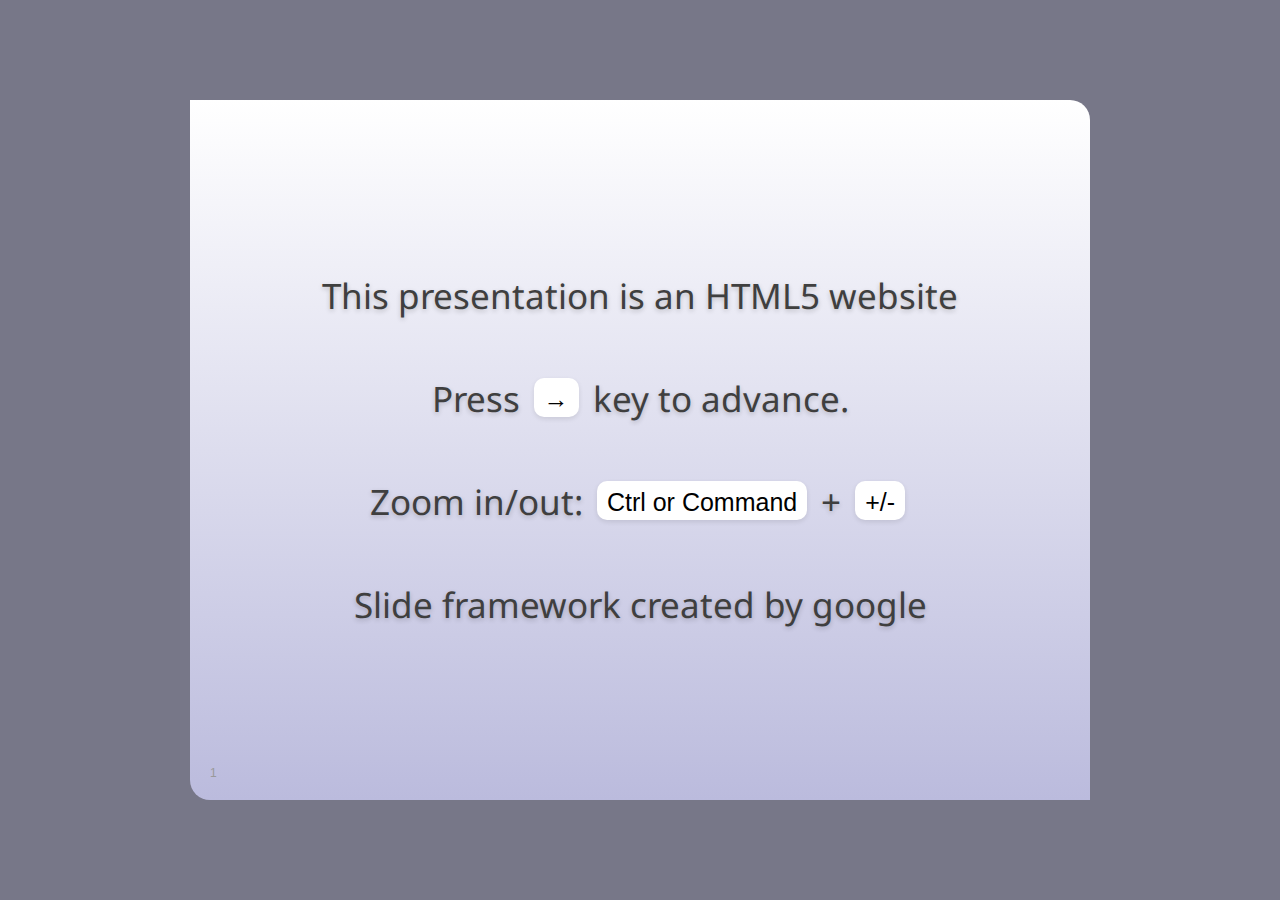
<file: main.html>
<!DOCTYPE html>
<!--
  Copyright 2010 Google Inc.
 
  Licensed under the Apache License, Version 2.0 (the "License");
  you may not use this file except in compliance with the License.
  You may obtain a copy of the License at
 
     http://www.apache.org/licenses/LICENSE-2.0
 
  Unless required by applicable law or agreed to in writing, software
  distributed under the License is distributed on an "AS IS" BASIS,
  WITHOUT WARRANTIES OR CONDITIONS OF ANY KIND, either express or implied.
  See the License for the specific language governing permissions and
  limitations under the License.
 
  Original slides: Marcin Wichary (mwichary@google.com)
  Modifications: Ernest Delgado (ernestd@google.com)
                 Alex Russell (slightlyoff@chromium.org)
                 Brad Neuberg
-->
<html manifest="cache.manifest">
  <head>
  <meta charset="utf-8" />
  <meta http-equiv="X-UA-Compatible" content="IE=Edge;chrome=1" />
  <title>HTML5 Presentation</title>
  <link href="http://fonts.googleapis.com/css?family=Droid+Sans|Droid+Sans+Mono" rel="stylesheet" type="text/css" />
    <style>
      body {
        font: 16px "Lucida Grande", "Trebuchet MS", Verdana, sans-serif;
        padding: 0;
        margin: 0;
        width: 100%;
        height: 100%;
        position: absolute;
        left: 0px; top: 0px;
      }
 
      .presentation {
        position: absolute;
        height: 100%;
        width: 100%;
        left: 0px;
        top: 0px;
        display: block;
        overflow: hidden;
        background: #778;
      }
      
      .shadow  { text-shadow: rgba(0, 0, 0, 0.5) 0 4px 4px; }
      .stroke  {
                -webkit-text-fill-color: black;
                -webkit-text-stroke-color: red;
                -webkit-text-stroke-width: 1px;
               }
      
      .slide p.giddyup { font-family:'GiddyUp Std'; font-size:2.0em;}
       @font-face {
                 font-family: 'GiddyUp Std';
                 src: url(src/GiddyupStd.otf);
       }
       
       .rounded
       {     
             border-radius:50px;
             border-top-left-radius:150px;
             border-bottom-left-radius:0px;
             -webkit-transition-property: all;
             -webkit-transition-duration: 1.5s;
             height:55px;
       }
       
       .rounded:hover
       {
             border-top-left-radius:50px;
             border-bottom-left-radius:50px;
             border-top-right-radius:150px;
             border-bottom-right-radius:0px;
       }
 
        .sunlight { width:300px; border:solid 1px #000; padding:30px 30px 30px 50px;
             background: -webkit-gradient(radial, 300 50, 0, 300 50, 100, from(yellow), to(#fff));
        }
        .sunlight li {padding:0px;margin:0px;line-height:18px;}
 
        .sunlight.moonlight
         {
            -webkit-transition-property:all ;
             -webkit-transition-duration:1.5s;
         }
 
         .sunlight.moonlight:hover
         {
             background: -webkit-gradient(radial, 300 20, 0, 300 20, 20, from(#fff), to(#000));
             color:#fff;
         }    
         
         canvas#bouncyball {border:solid 1px black;}   
       
        .windows-phone-7 {
          background: url(src/HTC-HD3.jpg) center center no-repeat;
          background-size: 100%;
          width:140px;
          height:165px;
          -webkit-transition-property: width, height;
          -webkit-transition-duration: 1s;
        }
 
       .windows-phone-7:hover {
          width:280px;
          height:330px;
        }
       
      .slides {
        width: 100%;
        height: 100%;
        left: 0;
        top: 0;
        position: absolute;
        display: block;
        -webkit-transition: -webkit-transform 1s ease-in-out;
        -moz-transition: -moz-transform 1s ease-in-out;
        -o-transition: -o-transform 1s ease-in-out;
        transition: transform 1s ease-in-out;
      }
 
      .slide {
        display: none;
        position: absolute;
        overflow: hidden;
        width: 900px;
        height: 700px;
        left: 50%;
        top: 50%;
        margin-top: -350px;
        background-color: #eee;
        background: -webkit-gradient(linear, left bottom, left top, from(#bbd), to(#fff));
        background: -moz-linear-gradient(bottom, #bbd, #fff);
        background: linear-gradient(bottom, #bbd, #fff);
        -webkit-transition: margin 0.25s ease-in-out;
        -moz-transition: margin 0.25s ease-in-out;
        -o-transition: margin 0.25s ease-in-out;
        transition: margin 0.25s ease-in-out;
      }
 
      .slide:nth-child(even) {
        -moz-border-radius: 20px 0;
        -khtml-border-radius: 20px 0;
        border-radius: 20px 0; /* includes Opera 10.5+ */
        -webkit-border-top-left-radius: 20px;
        -webkit-border-bottom-right-radius: 20px;
      }
 
      .slide:nth-child(odd) {
        -moz-border-radius: 0 20px;
        -khtml-border-radius: 0 20px;
        border-radius: 0 20px;
        -webkit-border-top-right-radius: 20px;
        -webkit-border-bottom-left-radius: 20px;
      }
 
      .slide p, .slide textarea {
        font-size: 20px;
      }
 
      .slide .counter {
        color: #999999;
        position: absolute;
        left: 20px;
        bottom: 20px;
        display: block;
        font-size: 12px;
      }
 
      .slide.title > .counter,
      .slide.segue > .counter,
      .slide.mainTitle > .counter {
        display: none;
      }
 
      .force-render {
        display: block;
        visibility: hidden;
      }
      
      .slide.far-past {
        display: block;
        margin-left: -2800px;
      }
      
      .slide.past {
        visibility: visible;
        display: block;
        margin-left: -1600px;
      }
      
      .slide.current {
        visibility: visible;
        display: block;
        margin-left: -450px;
      }
      
      .slide.future {
        visibility: visible;
        display: block;
        margin-left: 700px;
      }
      
      .slide.far-future {
        display: block;
        margin-left: 1900px;
      }
 
      body.three-d div.presentation {
        /*background: -webkit-gradient(radial, 50% 50%, 10, 50% 50%, 1000, from(#333), to(#000));        */
      }
      
      body.three-d div.slides {
        -webkit-transform: translateX(50px) scale(0.8) rotateY(10deg);
        -moz-transform: translateX(50px) scale(0.8) rotateY(10deg);
        -o-transform: translateX(50px) scale(0.8) rotateY(10deg);
        transform: translateX(50px) scale(0.8) rotateY(10deg);
      }
      
      /* Content */
      /*
        Font sizes:
        header h1 - 50px
        h2, p - 20px
        default, pre, input - 16px
      */
      
      @font-face { font-family: 'Junction'; src: url(src/Junction02.otf); }
      @font-face { font-family: 'LeagueGothic'; src: url(src/LeagueGothic.otf); }
      
      header {
        font-family: 'Droid Sans';
        font-weight: normal;
        letter-spacing: -.05em;
        color: black;
        text-shadow: rgba(0, 0, 0, 0.2) 0 2px 5px;
        position: absolute;
        left: 30px;
        top: 25px;
        margin: 0;
        padding: 0;
        font-size: 50px;
      }
      
      h1 {
        font-size: 100%;
        display: inline;
      	font-weight: normal;
      	padding: 0;
      	margin: 0;
		font-family: 'LeagueGothic';
      }
      
      h2 {
        font-family: 'Droid Sans';
        color: black;
        font-size: 20px;
        padding: 0;
        margin: 15px 0 5px 0;
      }
            
      h2:first-child {
        margin-top: 0;
      }
 
      section, footer {
        font-family: 'Droid Sans';
        color: #3f3f3f;
        text-shadow: rgba(0, 0, 0, 0.2) 0 2px 5px;
        margin: 100px 30px 0;
        display: block;
        overflow: hidden;
      }
      
      footer {
        font-size: 12px;
        margin: 20px 0 0 30px;
      }
 
      a {
        color: inherit;
        display: inline-block;
        text-decoration: none;
        line-height: 110%;
        border-bottom: 2px solid #3f3f3f;
      }
 
      .gmap a {
        line-height: 100%;
        border-bottom: none;
      }
 
      li {
        list-style: none;
        padding: 10px 0;
      }
 
      button {
        font-size: 20px;
      }
      
      pre button {
        margin: 2px;
      }
      
      .summary {
        font-size: 30px;
      }
 
      .bullets {
        font-size: 40px;
      }
      
      section.left {
        float: left;
        width: 390px;
      }
      
      section.small {
        font-size: 24px;
      }
      
      section.small ul {
        margin: 0 0 0 15px;
        padding: 0;
      }
      
      section.small li {
        padding-bottom: 0;
      }
            
      section.middle {
        line-height: 68px;
        text-align: center;
        display: table-cell;
        vertical-align: middle;
        height: 700px;
        width: 900px;
      }
      
      pre {
        text-align: left;
        font-family: 'Droid Sans Mono', Courier;        
        padding: 10px 20px;
        background: rgba(255, 0, 0, 0.05);
        -webkit-border-radius: 8px;
        -khtml-border-radius: 8px;
        -moz-border-radius: 8px;
        border-radius: 8px;
        border: 1px solid rgba(255, 0, 0, 0.2);
      }
      
      pre select {
        font-family: Monaco, Courier;
        border: 1px solid #c61800;
      }
        
      input {
        font-size: 16px;
        margin-right: 10px;
        font-family: Helvetica;
        padding: 3px;
      }
      input[type="range"] {
        width: 100%;
      }
      
      button {
        margin: 20px 10px 0 0;
        font-family: Verdana;
      }
      
      button.large {
        font-size: 32px;
      }
        
      pre b {
        font-weight: normal;
        color: #c61800;
        text-shadow: #c61800 0 0 1px;
        /*letter-spacing: -1px;*/
      }
      pre em {
        font-weight: normal;
        font-style: normal;
        color: #18a600;
        text-shadow: #18a600 0 0 1px;
      }
      pre input[type="range"] {
        height: 6px;
        cursor: pointer;
        width: auto;
      }
      
      div.example {
        display: block;
        padding: 10px 20px;
        color: black;
        background: rgba(255, 255, 255, 0.4);
        -webkit-border-radius: 8px;
        -khtml-border-radius: 8px;
        -moz-border-radius: 8px;
        border-radius: 8px;
        margin-bottom: 10px;
        border: 1px solid rgba(0, 0, 0, 0.2);
      }
      
      video {
        -moz-border-radius: 8px;
        -khtml-border-radius: 8px;
        -webkit-border-radius: 8px;
        border-radius: 8px;
        border: 1px solid rgba(0, 0, 0, 0.2);
      }
      
      .css,
      .js,
      .html,
      .key {
        font-family: 'Droid Sans';
        color: black;
        display: inline-block;
        padding: 6px 10px 3px 10px;
        font-size: 25px;
        line-height: 30px;
        text-shadow: none;
        letter-spacing: 0;
        bottom: 10px;
        position: relative;
        -moz-border-radius: 10px;
        -khtml-border-radius: 10px;
        -webkit-border-radius: 10px;
        border-radius: 10px;
        background: white;
        box-shadow: rgba(0, 0, 0, 0.1) 0 2px 5px;
        -webkit-box-shadow: rgba(0, 0, 0, 0.1) 0 2px 5px;
        -moz-box-shadow: rgba(0, 0, 0, 0.1) 0 2px 5px;
        -o-box-shadow: rgba(0, 0, 0, 0.1) 0 2px 5px;
      }
      
      .key { font-family: Arial; }
      
      :not(header) > .css,
      :not(header) > .js,
      :not(header) > .html,
      :not(header) > .key {
        margin: 0 5px;
        bottom: 4px;
      }
      
      .css {
        background: -webkit-gradient(linear, left top, left bottom, from(#ff4), to(#ffa));
        background-color: #ff4;
        background: -moz-linear-gradient(left top, #ff4, #ffa);
      }
      .js {
        background: -webkit-gradient(linear, left top, left bottom, from(#4f4), to(#afa));
        background-color: #4f4;
        background: -moz-linear-gradient(left top, #4f4, #afa);
      }
      .html {
        background: -webkit-gradient(linear, left top, left bottom, from(#e88), to(#fee));
        background-color: #e88;
        background: -moz-linear-gradient(left top, #e88, #fee);
      }
 
      .two-column {
        -webkit-column-count: 2;
        -moz-column-count: 2;
        column-count: 2;
      }
      
      .summary li::before, .bullets li::before {
        content: 'Â· ';
      }
 
      .stroke {
        -webkit-text-stroke-color: red;
        -webkit-text-stroke-width: 1px;
      } /* currently webkit-only */
      
      .center {
        text-align: center;
      }
      
      .formula {
        font-size: 50px;
      }
      
      #presentation-counter {
        color: #ccc;
        font-size: 100px;
        letter-spacing: 1px;
        position: absolute;
        top: 40%;
        left: 0;
        width: 100%;
        text-align: center;
      }
      
      .hsl-value {
        display: inline-block;
        width: 50px;
      }
    </style>
  
  </head>
  <body>
    <div class="presentation">
      <div id="presentation-counter">
      </div>
      <div class="slides">
        <div class="slide">
          <style>
            .landing p {
              font-size: 35px;
            }
            #disclaimer-message {
              font-size: 20px;
            }
          </style>
          
          <section class="middle landing">
            <p>This presentation is an HTML5 website</p>
            <p>Press <span class="key">&rarr;</span> key to advance.</p>
            <p>Zoom in/out: <span class="key">Ctrl or Command</span> + <span class="key">+/-</span></p>
            <p>Slide framework created by google</p>
          </section>
        </div>
        <div class="slide">
          <style>
            .intro h1, .intro h2 {
              color: black;
            }
            .intro h1 {
              letter-spacing: -2px;
              font-size: 96px;
            }
            .intro h2 {
              margin-top: -5px;
              font-size: 40px;
              letter-spacing: -1px;
            }
          </style>
          
          <section class="middle intro">
            <hgroup>
              <h1> HTML5* </h1>
              <h2> Modern markup for the modern web. </h2>
            </hgroup>
            <p>*Including other next generation technologies of the Web Development stack</p>
            <h2>Follow Along:</h2>
            <h2><a href="http://bit.ly/aVWYaw" target="_blank">http://bit.ly/aVWYaw</a></h2>
          </section>
        </div>
        <div class="slide">
			<style>
	            .emphasis h1, .emphasis h2 {
	              color: black;
	            }
	            .emphasis h1 {
	              letter-spacing: -2px;
	              font-size: 96px;
	            }
	            .emphasis h2 {
	              margin-top: -5px;
	              font-size: 40px;
	              letter-spacing: -1px;
	            }
	          </style>
          
          <section class="middle emphasis">
            <h1>What is HTML5?</h1>
            <section class="formula"> HTML5 ~= <span class="html">HTML</span> + <span class="css">CSS</span> + <span class="js">JS APIs</span>
            </section>
            <p>*Not just the markup language, but the whole web stack</p>
          </div>
          <div class="slide">
            <section class="middle emphasis">
              <h1>When will it be ready?</h1>
              <h2>2022</h2>
            </section>
          </div>
		<style>
            .backgroundimage img {
			  position: absolute;
			  top: 0px;
			  left: 0px;
            }
 
			.backgroundimage section {
				z-index: 2;
				position: absolute;
				text-shadow: rgba(255, 255, 255, 0.8) 0 6px 14px;
				top: 400px;
			}
          </style>
          
          <div class="slide backgroundimage">
            <img src="src/sunrise.jpg" class="backgroundimage"></img>
            <section class="middle emphasis">
              <h1>It's still usable today!</h1>
            </section>
          </div>
          <div class="slide">
            <section class="middle emphasis">
              <h1>HTML5 Markup Changes</h1>
            </section>
          </div>
          <div class="slide">
            <header><span class="html">HTML</span>
              <h1>New DOCTYPE</h1>
            </header>
            <section>
              <h2>Compare new:</h2>
		         <pre>&lt;!DOCTYPE html&gt;</pre>
               <br/>
              <h2>To old:</h2>
				<pre>&lt;DOCTYPE html PUBLIC "-//W3C//DTD XHTML 1.0 Strict//EN"
				   "http://www.w3.org/TR/xhtml1/DTD/xhtml1-strict.dtd"&gt;</pre>
              
            </section>
          </div>
		<style>
            pre.half {
			  width: 375px;
			  float: left;
            }
		</style>
          
          <div class="slide">
            <header><span class="html">HTML</span>
              <h1>New semantic tags</h1>
            </header>
            <section>
            <pre class="half">
&lt;body&gt;
  &lt;<b>header</b>&gt;
    &lt;<b>hgroup</b>&gt;
      &lt;h1&gt;Page title&lt;/h1&gt;
      &lt;h2&gt;Page subtitle&lt;/h2&gt;
    &lt;/hgroup&gt;
  &lt;/header&gt;
 
  &lt;<b>nav</b>&gt;
   &lt;ul&gt;
     Navigation...
   &lt;/ul&gt;
  &lt;/nav&gt;
 
  &lt;<b>footer</b>&gt;
   Copyright &copy; 2009.
  &lt;/footer&gt;
&lt;/body&gt;
 
            </pre>
			<pre class="half">
&lt;body&gt;
  &lt;<b>div class="header"</b>&gt;
    &lt;<b>div</b>&gt;
      &lt;h1&gt;Page title&lt;/h1&gt;
      &lt;h2&gt;Page subtitle&lt;/h2&gt;
    &lt;/div&gt;
  &lt;/div&gt;
 
  &lt;<b>div class="navigation"</b>&gt;
   &lt;ul&gt;
     Navigation...
   &lt;/ul&gt;
  &lt;/div class="navigation"&gt;
 
  &lt;<b>div class="footer"</b>&gt;
   Copyright &copy; 2009.
  &lt;/footer&gt;
&lt;/body&gt;
 
			</pre>
              
            </section>
          </div>
          
          <style>
          img.tags1 { height: 230px; }
          img.tags2 { height: 420px; }
          </style>
          
          <div class="slide">
            <section class="middle">
              <img src="src/tags1.png" class="tags1"></img>
              <img src="src/tags2.png" class="tags2"></img>
            </section>
          </div>
          
          <div class="slide">
            <header><span class="html">HTML</span>
              <h1>New semantic tags</h1>
            </header>
            <section>
            <pre class="half">
&lt;<b>section</b>&gt;
   &lt;<b>article</b>&gt;
     &lt;<b>header</b>&gt;
       &lt;h1&gt;Title&lt;/h1&gt;
     &lt;/header&gt;
     &lt;section&gt;
       Content...
     &lt;/section&gt;
   &lt;/article&gt;
 
   &lt;article&gt;
     &lt;header&gt;
       &lt;h1&gt;Title&lt;/h1&gt;
     &lt;/header&gt;
     &lt;section&gt;
       Content...
     &lt;/section&gt;
   &lt;/article&gt;
 
  &lt;<b>aside</b>&gt;
   Top links...
  &lt;/aside&gt;
&lt;/section&gt;
            </pre>
              
			<pre class="half">
&lt;<b>span class="section"</b>&gt;
   &lt;<b>span class="article"</b>&gt;
     &lt;<b>span class="article-header"</b>&gt;
       &lt;h1&gt;Title&lt;/h1&gt;
     &lt;/span&gt;
     &lt;span class="content"&gt;
       Content...
     &lt;/span&gt;
   &lt;/span&gt;
 
   &lt;span class="article"&gt;
     &lt;span class="article-header"&gt;
       &lt;h1&gt;Title&lt;/h1&gt;
     &lt;/span&gt;
     &lt;span class="content"&gt;
       Content...
     &lt;/span&gt;
   &lt;/span&gt;
 
  &lt;<b>span class="aside"</b>&gt;
   Top links...
  &lt;/span&gt;
&lt;/span&gt;
			</pre>
              
            </section>
          </div>
          
          <style>
          img.tags3 { height: 700px; }
          </style>
          
          <div class="slide">
            <section class="middle">
              <img src="src/tags3.png" class="tags3"></img>
            </section>
          </div>

          <div class = "slide">
            <section class="middle emphasis">
              <h1>Rich UI Updates</h1>
            </section>
          </div>
          <div class = "slide">
          <section class = "bulleted">
            <ul>
                <li>Audio / Video Elements </li>
                <li>CSS3 Styles and Selectors</li>
                <li>Canvas Element and Scalable Vector Graphics (SVG)</li>
            </ul>
            </section>
          </div>
          <div class = "slide">
            <header>
                <h1>Audio & Video</h1>
            </header>
            
            <section>

                <pre>&lt;h2&gt;New Divide - Linkin Park&lt;/h2&gt;<br />&lt;<b>audio</b> <b>src</b> = "src/New_Divide.ogg" <b>controls</b>&gt;&lt;/<b>audio</b>&gt;</pre>
                
                <h2>New Divide - Linkin Park</h2>
                <audio src = "src/New_Divide.ogg" controls></audio>
                
                <pre>&lt;h2&gt;O3D - 3D Graphics API Demo Video&lt;/h2&gt;<br />&lt;<b>video</b> <b>src</b> = "http://www.youtube.com/demo/google_main.mp4" <b>controls</b> <b>autobuffer</b>/&gt;</pre>
                <h2>O3D - 3D Graphics API Demo Video</h2>
                <video src="http://www.youtube.com/demo/google_main.mp4"  controls autobuffer />
            </section>
          </div>
          <div class = "slide">
            <header>
                <h1>CSS3</h1>
            </header>

            <section>
                <pre>&lt;style&gt;<br />.shadow { <b>text-shadow: rgba(0, 0, 0, 0.5) 0 4px 4px;</b> } <br />&lt;/style&gt;<br /><br />&lt;p class = "shadow"&gt;Text with shadows&lt;/p&gt;</pre>
                <p class = "shadow">Text with shadows</p>

                <pre>&lt;style&gt;<br />.stroke<br />{<br />    <b>-webkit-text-fill-color: black;</b><br />    <b>-webkit-text-stroke-color: red;</b><br />    <b>-webkit-text-stroke-width: 1px;</b><br />}<br />&lt;/style&gt;<br /><br />&lt;p&gt;Add a &lt;span class = "stroke"&gt;stroke&lt;/span&gt; around your text&lt;/p&gt;</pre>
                <p>Add a <span class = "stroke">stroke</span> around your text</p>
            </section>
          </div>

           <div class = "slide">
            <header>
                <h1>CSS3 - Part 2</h1>
            </header>
            <section>
             
            <pre>&lt;style&gt;<br /><b>@font-face<br />{<br />    font-family: 'GiddyUp Std';<br />    src: url(src/GiddyupStd.otf);<br />}</b><br />.giddyup { font-family: 'GiddyUp Std'; }<br />&lt;/style&gt;<br /><br />&lt;p class = "giddyup"&gt;Embed your favorite fonts&lt;/p&gt;</pre>
            <p class = "giddyup">Embed your favorite fonts</p>
            </section>
            </div>

            <div class = "slide">
                <header>
                    <h1>CSS3 - Part 3</h1>
                </header>
             <section>
 

                    <pre>&lt;style&gt;<br />.rounded {<br />    <b>border-top-left-radius:50px;  border-bottom-left-radius:50px;<br />    border-top-right-radius:150px;  border-bottom-right-radius:0px;</b>  }<br />.rounded<b>:hover</b> { <br />    <b>border-top-left-radius:50px; border-bottom-left-radius:50px;<br />    border-top-right-radius:150px; border-bottom-right-radius:0px;</b>  }<br />.sunlight {<br />    width:300px; border:solid 1px #000; padding:30px 30px 30px 50px;<br /><b>    background: -webkit-gradient(radial, 300 50, 0, 300 50, 150, from(yellow), <br />    to(#fff));</b>  }<br />&lt;/style&gt;<br /><br />&lt;ul class = "rounded sunlight"&gt;<br />    &lt;li&gt;rounded corners&lt;/li&gt;<br />    &lt;li&gt;radial gradient background&lt;/li&gt;<br />    &lt;li&gt;hover over effect using CSS3 transitions&lt;/li&gt;<br />&lt;/ul&gt;</pre>

                    <ul class = "rounded sunlight">
                        <li>rounded corners</li>
                        <li>radial gradient background</li>
                        <li>hover over effect using CSS3 transitions</li>
                    </ul>
                </section>
            </div>
            <div class = "slide">
               <header>
                    <h1>CSS3 - Part 4</h1>
                </header>
             <section>
                <pre>&lt;style&gt;<br />.sunlight.moonlight<br />{<br />    <b>-webkit-transition-property:all;<br />    -webkit-transition-duration:1.5s;</b><br />}<br />.sunlight.moonlight:<b>hover</b><br />{<br />    <b>background:-webkit-gradient(radial,60 30,0,60 30,50, from(#fff), to(#000));</b><br />    color:#fff;<br />}<br />&lt;/style&gt;<br /><br />&lt;ul class = "sunlight moonlight"&gt;
    &lt;li&gt;same sunlight class&lt;/li&gt;
    &lt;li&gt;moonlight hover over effect&lt;/li&gt;
&lt;/ul&gt;</pre>
                <ul class = "sunlight moonlight">
                    <li>same sunlight class</li>
                    <li>moonlight hover over effect</li>
                </ul>
             </section>
        </div>
         <div class = "slide">
               <header>
                    <h1>CSS3 - Part 5</h1>
                </header>
             <section>
  

                <pre>&lt;style&gt;<br />.windows-phone-7  {<br />    background:url(src/HTC-HD3.jpg) center center no-repeat;<br /><b>    background-size:100%;<br />    -webkit-transition-property:width,height;<br />    -webkit-transition-duration:1s;</b><br />}<br />.windows-phone-7<b>:hover</b> { width:280px; height:330px; }<br />&lt;/style&gt;<br /><br />&lt;div class = "windows-phone-7"&gt;&lt;/div&gt;</pre>
                <h2>Enlarge an image with a transition</h2>
                <div style = "margin-left:250px;width:280px;height:280px;background-color:#fff;overflow:hidden;">
                <div class = "windows-phone-7"></div>
                </div>

             </section>
        </div>
        <div class = "slide">
            <header>
                <h1>Canvas</h1>
            </header>
            <section>
                <pre><b>&lt;canvas id = "shapes" width="300" height="300"&gt;&lt;/canvas&gt;</b><br />&lt;script&gt;
    <b>var rectCanvas = document.querySelector("#shapes"); </b><span style="color:Green">/// Get canvas object</span>
    <b>var ctx = rectCanvas.getContext("2d"); </b><span style="color:Green">/// Get reference to canvas context</span>
    <b>ctx.fillStyle = "rgb(200,0,0)"; </b><span style="color:Green">/// Create a red rectangle</span>
    <b>ctx.fillRect(10, 10, 55, 50);</b>
    <span style="color:Green">///add more rectangles</span>
    <b>ctx.beginPath(); </b><span style="color:Green">/// start path for circle</span>
    <b>ctx.arc(200, 90, 75, 0, Math.PI * 2, true);
    ctx.closePath();
    ctx.fill();</b>
&lt;/script&gt;</pre>
                <h2>Use scalable vector graphics (SVG) on your the new canvas element</h2>
                <canvas id="shapes" width="300" height="300"></canvas>

                <script>
                    var rectCanvas = document.querySelector("#shapes");
                    var ctx = rectCanvas.getContext("2d");

                    ctx.fillStyle = "rgb(200,0,0)";
                    ctx.fillRect(10, 10, 55, 50);

                    ctx.fillStyle = "rgba(0, 0, 200, 0.5)";
                    ctx.fillRect(30, 30, 55, 50);

                    ctx.fillStyle = "rgba(0, 200, 0, 0.5)";
                    ctx.fillRect(50, 50, 55, 50);

                    ctx.fillStyle = "rgba(0, 200, 200, 0.5)";
                    ctx.fillRect(100, 100, 75, 75);

                    ctx.fillStyle = "rgba(200, 0, 200, 0.5)";
                    ctx.fillRect(150, 150, 100, 100);

                    ctx.fillStyle = "rgba(200, 200, 0, 0.5)";
                    ctx.beginPath();
                    ctx.arc(200, 90, 75, 0, Math.PI * 2, true);
                    ctx.closePath();
                    ctx.fill();

                </script>

            </section>
        </div>
        <div class = "slide">
            <header>
                <h1>Canvas - Part 2</h1>
            </header>
            <section>
            <pre><b>&lt;canvas id = "bouncyball" width="300" height="300"&gt;&lt;/canvas&gt;</b><br />
&lt;script&gt;
<span style = "color:Green">/// The javascript is a bit too long to fit here. 
/// But, we will include in the demo code!</span>
&lt;/script&gt;
</pre>

            <h2>Create animations in your canvas</h2>
                <canvas id="bouncyball" width="300" height="300"></canvas>
                <script>

                    var x = 250;
                    var y = 250;
                    var dx = 2;
                    var dy = 4;
                    var ctx;
                    var WIDTH;
                    var HEIGHT;

                    function circle(x, y, r) {
                        ctx.beginPath();
                        ctx.arc(x, y, r, 0, Math.PI * 2, true);
                        ctx.closePath();
                        ctx.fill();
                    }

                    function rect(x, y, w, h) {
                        ctx.beginPath();
                        ctx.rect(x, y, w, h);
                        ctx.closePath();
                        ctx.fill();
                    }

                    function clear() {
                        ctx.clearRect(0, 0, WIDTH, HEIGHT);
                    }

                    function init() {
                        var canvas = document.querySelector("#bouncyball");
                        ctx = canvas.getContext("2d");
                        WIDTH = canvas.getAttribute("width");
                        HEIGHT = canvas.getAttribute("height");
                        return setInterval(draw, 10);
                    }

                    function draw() {
                        clear();
                        circle(x, y, 20);

                        if (x + dx > WIDTH || x + dx < 0)
                            dx = -dx;
                        if (y + dy > HEIGHT || y + dy < 0)
                            dy = -dy;

                        x += dx;
                        y += dy;
                    }


                    init();

                </script> 
            </section>
        </div>
          <div class="slide">
            <section class="middle emphasis">
              <h1>Cool new stuff for web apps!</h1>
            </section>
          </div>
          <div class="slide">
			<style>
		    	section.bulleted ul li {
		          margin-top: -5px;
		          font-size: 40px;
		          letter-spacing: -1px;
				  list-style: square;
		        }
		    </style>
            
            <section class="bulleted">
              <ul>
                <li>Cross Document Messaging</li>
                <li>Local/Offline Web Storage</li>
                <li>Geolocation</li>
                <li>Web Sockets</li>
              </ul>
            </section>
          </div>
          
          <div class="slide">
            <header>
              <h1>Cross Document Messaging</h1>
            </header>
            <section>
            <p>Here is a specific scenario.  We need to access a Web Service.  We can't make an AJAX call directly because the Web Service is on another domain.</p>
                <p>Instead we can <b>post a message</b> to a page running on the same domain as our Web Service and get our result.</p>
                <h2>Client Code (http://edsiok.com)</h2>
            <pre>
&lt;iframe id="iframe1" src="http://davearlin.com/page.html" style="display:none"/&gt;
&lt;input id = "name-text" type="text" valeu = "dave" /&gt;
&lt;input type = "button" value = "Validate" onclick = "ValidateUser();" /&gt;
&lt;script&gt;
    var iframe = document.getElementById('iframe1').contentWindow;
    function ValidateUser() {
        var name = document.getElementById('name-text').value;
        <b>iframe.postMessage(name, "http://davearlin.com/page.html");</b>
    }
    <b>window.addEventListener("message", function (e) {
            if (e.data == 'true') { ShowValidMessage(); }
            else { ShowInvalidMessage(); }
        }, false);</b>
&lt;/script&gt;
            </pre>
              <div style = "float:left">  
              <input id = "name-text" type = "text" value = "dave"  /><input type = "button" value = "Validate" onclick = "ValidateUser();" />
              </div>
              <p id = "name-valid" style= "float:left; margin-top:2px;margin-left:10px;"></p>
              <div style="clear:both;"></div>
            </section>
            <iframe id = "validationdomainiframe" src = "http://davearlin.com/TestAJAXSameDomain.aspx" style="display:none"></iframe>
          </div>

          <script>
              var validationiframe;
              window.onload = function () { validationiframe = document.getElementById('validationdomainiframe').contentWindow; }
              function ValidateUser() {
                  var name = document.getElementById('name-text').value;
                  validationiframe.postMessage(name, "http://davearlin.com/TestAJAXSameDomain.aspx"); //
              }

              window.addEventListener("message",
                function (e) {
                    if (e.data == 'true') {
                        document.getElementById('name-valid').innerHTML = 'The name you entered is: <span style = "color:Green;"><b>Valid</b></span>';
                    }
                    else {
                        document.getElementById('name-valid').innerHTML = 'The name you entered is: <span style = "color:Red;"><b>Invalid</b></span>';
                    }
                }, false);

          </script>
          
          <div class="slide">
            <header>
              <h1>Cross Document Messaging - Part 2</h1>
            </header>
            <section>
                <h2>Server Code (http://davearlin.com/page.html)</h2>
                <pre>
&lt;script type="text/javascript"&gt;
    var baseUrl = "http://davearlin.com/UserMessageService.asmx";

    function validateUser(username, event) {
        var postData = username;
        $.ajax({
            type: "POST",
            contentType: "application/json; charset=utf-8",
            url: baseUrl + "/ValidateUser",
            data: '{ userId: "' + postData + '" }',
            dataType: "json",
            success: function (msg) {
                <b>event.source.postMessage(msg.d.toString(), event.origin);</b>
            }
        });
    }

    <b>window.addEventListener("message",
    function (e) {
        validateUser(e.data, e);
    }, false);</b>
&lt;/script&gt;
                </pre>
            </section>
        </div>
          <div class="slide">
			<style>
		    	#ta {
		        	width: 300px;
		        	height: 150px;
		        	display: inline;
		        }
		        #unsaved {
              width: 300px;
              height: 150px;
              display: inline;
            }
		        #localstorage-message {
		           padding-top: 50px;
		        }
		        .textareas {
              margin-top: 20px;
            }
		    </style>
            
            <header>
              <h1>Web Storage</h1>
            </header>
            <section>
		<pre>
 // use localStorage for persistent storage
 // use sessionStorage for per tab storage
 textarea.addEventListener('keyup', function () {
   window.<b>localStorage</b>['value'] = area.value;
   window.<b>localStorage</b>['timestamp'] = (new Date()).getTime();
 }, false);
textarea.value = window.<b>localStorage</b>['value'];
		</pre>
              
              <p id="localstorage-message">Save text value on the client side (crash-safe)</p>
              <section class="textareas">
                <textarea id="ta" placeholder="Type your text here..."></textarea>
                <textarea id="unsaved" placeholder="This text is not saved..."></textarea>
              </section>
              <button id="save-ta">Save</button>
              <p id="ta-log"></p>
		<script>
		    var area = document.querySelector('#ta');
		    // place content from previous edit
		    if (!area.value) {
		        area.value = window.localStorage.getItem('value');
		    }
		    updateLog(false);

		    // your content will be saved locally
		    document.querySelector('#save-ta').addEventListener('click', function () {
		        window.localStorage.setItem('value', area.value);
		        window.localStorage.setItem('timestamp', (new Date()).getTime());
		        updateLog(true);
		    }, false);

		    function updateLog(new_save) {
		        var log = document.querySelector("#ta-log");
		        var delta = 0;
		        if (window.localStorage.getItem('value')) {
		            delta = ((new Date()).getTime() - (new Date()).setTime(window.localStorage.getItem('timestamp'))) / 1000;
		            if (new_save) {
		                log.textContent = 'Saved. Content will be available after browser refresh/reopen.';
		                setTimeout(function () {
		                    log.textContent = '';
		                }, 3000);
		            } else {
		                log.textContent = 'last saved: ' + delta + 's ago';
		            }
		        }
		    }
 
		</script>
              
            </section>
          </div>
          <div class="slide">
				          <style>
				            .record-list li:nth-child(odd) { background-color: #eee; }
				            .record-list li:nth-child(even) { background-color: #ddd; }
				            #db-results {
				              max-height: 150px;
				              overflow: auto;
				              text-align: left;
				            }
				          </style>
            
            <header>
              <h1>Web SQL Database</h1>
            </header>
            <section>
<pre>var db = window.<b>openDatabase</b>("Database Name", "Database Version");
db.<b>transaction</b>(function(tx) {
tx.<b>executeSql</b>(<em>"SELECT * FROM test"</em>, [], successCallback, errorCallback);
});
</pre>
              
              <div class="center">
                <ul class="record-list" id="db-results">
                </ul>
                <div id="db-log">
                </div>
                <input type="text" id="todoitem" /> <button onclick="newRecord()">new to do item</button> <button onclick="createTable()">create table</button> <button onclick="dropTable()">drop table</button>
                <p>See the generated database: Developer> Developer Tools> Storage</p>
              </div>
				          <script>
				              var db;
				              var log = document.getElementById('db-log');
				              if (window.openDatabase) {
				                  db = openDatabase("DBTest", "1.0", "HTML5 Database API example", 200000);
				                  showRecords();
				              }
				              document.getElementById('db-results').addEventListener('click', function (e) { e.preventDefault(); }, false);

				              function onError(tx, error) {
				                  log.innerHTML += '<p>' + error.message + '</p>';
				              }

				              // select all records and display them
				              function showRecords() {
				                  document.getElementById('db-results').innerHTML = '';
				                  db.transaction(function (tx) {
				                      tx.executeSql("SELECT * FROM Table1Test", [], function (tx, result) {
				                          for (var i = 0, item = null; i < result.rows.length; i++) {
				                              item = result.rows.item(i);
				                              document.getElementById('db-results').innerHTML +=
				                        '<li><span contenteditable="true" onkeyup="updateRecord(' + item['id'] + ', this)">' +
				                        item['text'] + '</span> <a href="#" onclick="deleteRecord(' + item['id'] + ')">[Delete]</a></li>';
				                          }
				                      });
				                  });
				              }

				              function createTable() {
				                  db.transaction(function (tx) {
				                      tx.executeSql("CREATE TABLE Table1Test (id REAL UNIQUE, text TEXT)", [],
				                    function (tx) { log.innerHTML = '<p>Table1Test created!</p>' },
				                    onError);
				                  });
				              }

				              // add record with random values
				              function newRecord() {
				                  var num = Math.round(Math.random() * 10000); // random data
				                  db.transaction(function (tx) {
				                      tx.executeSql("INSERT INTO Table1Test (id, text) VALUES (?, ?)", [num, document.querySelector('#todoitem').value],
				                    function (tx, result) {
				                        log.innerHTML = '';
				                        showRecords();
				                    },
				                    onError);
				                  });
				              }

				              function updateRecord(id, textEl) {
				                  db.transaction(function (tx) {
				                      tx.executeSql("UPDATE Table1Test SET text = ? WHERE id = ?", [textEl.innerHTML, id], null, onError);
				                  });
				              }

				              function deleteRecord(id) {
				                  db.transaction(function (tx) {
				                      tx.executeSql("DELETE FROM Table1Test WHERE id=?", [id],
				                    function (tx, result) { showRecords() },
				                    onError);
				                  });
				              }

				              // delete table from db
				              function dropTable() {
				                  db.transaction(function (tx) {
				                      tx.executeSql("DROP TABLE Table1Test", [],
				                    function (tx) { showRecords() },
				                    onError);
				                  });
				              }
				          </script>
              
            </section>
          </div>
          
          
          <div class="slide">
            <header>
              <h1>Mobile Geolocation Demo</h1>
            </header>
            <section class="middle">
              <p>Open this link from your mobile device (iPhone preferred)</p>
              <h2><a href="http://bit.ly/brJYOc" target="_blank">http://bit.ly/brJYOc</a></h2>
            </section>
          </div>
          
          <div class="slide">
            <section class="bulleted">
              <header>
                <h1>Other cool stuff:</h1>
              </header>
              <ul>
                <li>Improved javascript selectors</li>
                <li>Better standardization across browsers (Incl. the DOM)</li>
                <li>Notifications</li>
                <li>Drag &amp; Drop</li>
              </ul>
            </section>
          </div>
          
          <div class="slide">
            <section class="middle emphasis">
              <h1>Web Form Improvements!</h1>
            </section>
          </div>
          
          <div class="slide">
            <header><span class="html">HTML</span>
              <h1>Placeholder Text</h1>
            </header>
            <section>
            <style>
            [required] {
              background-color: lightyellow;
            }
            :invalid {
              background-color: red;
            }
            .form-inputs {
              font-size: 80%;
            }
            .form-inputs input {
              padding: 2px;
            }
            </style>
<pre class="form-inputs">
&lt;input type="<b>tel</b>" placeholder="(555) 555-5555" /&gt;
<input type="tel" placeholder="(555) 555-5555" pattern="^\(?\d{3}\)?[-\s]\d{3}[-\s]\d{4}.*?$" />
</pre>

<pre class="form-inputs">
&lt;script&gt;
var phone = document.getElementById('phonedemo');
if(phone.value == "")
{
  phone.value = phone.getAttribute("default");
}

phone.onfocus = function ()
{
  if(this.value == this.getAttribute("default")){
    this.value = "";
  };
}

phone.onblur = function()
{
  if(this.value == ""){
    this.value = this.getAttribute("default");
  }
}
&lt;/script&gt;

&lt;input type="<b>tel</b>" default="(555) 555-5555" /&gt;
<input id="phonedemo" type="tel" default="(555) 555-5555" />
</pre>
              <script>
                  var phone = document.getElementById('phonedemo');
                  if (phone.value == "") {
                      phone.value = phone.getAttribute("default");
                  }

                  phone.onfocus = function () {
                      if (this.value == this.getAttribute("default")) {
                          this.value = "";
                      };
                  }

                  phone.onblur = function () {
                      if (this.value == "") {
                          this.value = this.getAttribute("default");
                      }
                  }
              </script>
            </section>
          </div>
          
          
          <div class="slide">
            <header><span class="html">HTML</span>
              <h1>Form Validation</h1>
            </header>
            <section>

            <pre class="form-inputs">
&lt;style&gt;
  [required] { background-color: lightyellow; }
  :invalid { background-color: red; }
&lt;/style&gt;
 
&lt;input type="text" <b>required</b> /&gt;<input type="text" required />
&lt;input type="<b>email</b>" value="some@email.com" /&gt; <input type="email" value="some@email.com" />
&lt;input type="<b>date</b>" <b>min</b>="2010-08-14" <b>max</b>="2011-08-14" value="2010-08-14"/&gt; <input type="date" min="2010-08-14" max="2011-08-14" value="2010-08-14" />
</pre>
            
            </section>
          </div>
          
          
          <div class="slide">
            <header>
              <h1>Form Demo</h1>
            </header>
            <section class="middle">
              <p>Try this cool demo:</p>
              <h2><a href="http://bit.ly/cGNgub" target="_blank">http://bit.ly/cGNgub</a></h2>
            </section>
          </div>
          
          
          <div class="slide">
            <header><span class="html">HTML</span>
              <h1>Additional Input/Form Elements</h1>
            </header>
            <section>

            <pre class="form-inputs">
&lt;input type="<b>range</b>" <b>min</b>="0" <b>max</b>="50" value="10" /&gt; <input  type="range" min="0" max="50" value="10" />

&lt;<b>meter</b> <b>min</b>="0" <b>max</b>="100" <b>low</b>="40" <b>high</b>="90" <b>optimum</b>="100" value="91"&gt;A+&lt;/<b>meter</b>&gt;

Your score is: <meter value="91" min="0" max="100" low="40" high="90" optimum="100">A+</meter>
&lt;<b>progress</b>&gt;working...&lt;/<b>progress</b>&gt;

Download is: <progress>working...</progress>

&lt;<b>progress</b> value="75" <b>max</b>="100"&gt;3/4 complete&lt;/<b>progress</b>&gt;

Goal is: <progress value="75" max="100">3/4 complete</progress>
</pre>
              
            </section>
          </div>
          
      
          <div class="slide">
            <header><span class="html">HTML</span>
              <h1>Canvas</h1>
            </header>
            <section>
            <style>
              #canvas-area {
                background: white;
                -webkit-border-radius: 8px;
                -khtml-border-radius: 8px;
                -moz-border-radius: 8px;
                border-radius: 8px;
                border: 1px solid #bbb;
              }
            </style>
            <pre>&lt;canvas id="canvas" width="838" height="220"&gt;&lt;/canvas&gt;
 
&lt;script&gt;
  var canvasContext = document.getElementById("canvas").<b>getContext</b>("2d");
  canvasContext.<b>fillRect</b>(250, 25, 150, 100);
  
  canvasContext.<b>beginPath</b>();
  canvasContext.<b>arc</b>(450, 110, 100, Math.PI * 1/2, Math.PI * 3/2);
  canvasContext.<b>lineWidth</b> = 15;
  canvasContext.<b>lineCap</b> = 'round';
  canvasContext.<b>strokeStyle</b> = 'rgba(255, 127, 0, 0.5)';
  canvasContext.<b>stroke</b>();
&lt;/script&gt;
            </pre>
               <canvas id="canvas-area" width="838" height="225"></canvas>
            <script>
                var canvasContext = document.getElementById("canvas-area").getContext("2d");
                canvasContext.fillRect(250, 25, 150, 100);
                canvasContext.beginPath();
                canvasContext.arc(450, 110, 100, Math.PI * 1 / 2, Math.PI * 3 / 2, false);
                canvasContext.lineWidth = 15;
                canvasContext.lineCap = 'round';
                canvasContext.strokeStyle = 'rgba(255, 127, 0, 0.5)';
                canvasContext.stroke();
            </script>
              
            </section>
          </div>
          
          
          <div class="slide">
            <header>
              <h1>Canvas Demos</h1>
            </header>
            <section class="middle">
              <p>Canvas Demos:</p>
              <h2><a href="http://hakim.se/experiments" target="_blank">          http://hakim.se/experiments</a></h2>
            </section>
          </div>
          
          <!--    
          <div class="slide force-render">
          <style>
            #canvas-example {
              margin-left: 150px;
              margin-top: 40px;
              padding: 0;
              width: 520px;
              height: 500px;
            }
            #canvas-example iframe {
              width: 520px;
              height: 500px;
              border: none;
              background: white;
            }
          </style>
            
            <header><span class="html">HTML</span>
              <h1>Canvas example</h1>
            </header>
            <section>
              <div id="canvas-example" class="example"> <iframe src="src/canvasphoto/index.html" scrolling="no"></iframe>
              </div>
            </section>
          </div>
          <div class="slide force-render">
          <style>
            #webgl-iframe {
              border: none;
              width: 100%;
              height:352px;
            }
          </style>
            
            <header><span class="html">HTML</span>
              <h1>Canvas 3D (WebGL)</h1>
            </header>
            <section>
            <pre>&lt;canvas id="canvas" width="838" height="220"&gt;&lt;/canvas&gt;
 
&lt;script&gt;
  var gl = document.getElementById("canvas").<b>getContext</b>("experimental-webgl");
  gl.<b>viewport</b>(0, 0, canvas.width, canvas.height);
  ...
&lt;/script&gt;
            </pre>
               <iframe scrolling="no" src="src/webgl/san_angeles.html" id="webgl-iframe"></iframe>
            </section>
          </div>
          <div class="slide force-render">
            <header><span class="html">HTML</span>
              <h1>SVG in HTML5</h1>
            </header>
            <section>
            <style>
              #svg {
                -webkit-border-radius: 8px;
                -khtml-border-radius: 8px;
                -moz-border-radius: 8px;
                border-radius: 8px;
                border: 1px solid #bbb;
              }
            </style>
              
            <pre>&lt;html&gt;
  <b>&lt;svg&gt;
    &lt;circle id="myCircle" class="important" cx="50%" cy="50%" r="100" 
        fill="url(#myGradient)"
        onmousedown="alert('hello');"/&gt;
  &lt;/svg&gt;</b>
&lt;/html&gt;</pre>
              
              <div class="svg">
              </div>
          <script>
            // insert SVG using script until SVG in HTML5 is more widely supported
            // (currently supported in IE 9 and Firefox nightlies only)
            window.addEventListener('DOMContentLoaded', function() {
              var container = document.getElementsByClassName('svg')[0];
              var svgns = 'http://www.w3.org/2000/svg';
              var svg = document.createElementNS(svgns, 'svg');
              svg.setAttribute('width', '300px');
              svg.setAttribute('height', '300px');
              
              // our linearGradient
              var defs = document.createElementNS(svgns, 'defs');
              var gradient = document.createElementNS(svgns, 'linearGradient');
              gradient.setAttribute('id', 'myGradient');
              gradient.setAttribute('x1', '0%');
              gradient.setAttribute('y1', '100%');
              gradient.setAttribute('x2', '100%');
              gradient.setAttribute('y2', '0%');
              var stop = document.createElementNS(svgns, 'stop');
              stop.setAttribute('offset', '5%');
              stop.setAttribute('stop-color', 'red');
              gradient.appendChild(stop);
              stop = document.createElementNS(svgns, 'stop');
              stop.setAttribute('offset', '95%');
              stop.setAttribute('stop-color', 'blue');
              stop.setAttribute('stop-opacity', '0.5');
              gradient.appendChild(stop);
              defs.appendChild(gradient);
              svg.appendChild(defs);
              
              // our example circle
              var circle = document.createElementNS(svgns, 'circle');
              circle.setAttribute('cx', '50%');
              circle.setAttribute('cy', '50%');
              circle.setAttribute('r', 100);
              circle.setAttribute('fill', 'url(#myGradient)');
              circle.setAttribute('stroke-color', 'red');
              circle.addEventListener('mousedown', function() {
                alert('hello');
              }, false);
              svg.appendChild(circle);
              container.appendChild(svg);
            }, false);
          </script>
              
            </section>
          </div>
          
          
          
          
          <div class="slide">
          <style>
            span.space {
              padding: 0 5px;
            }
          </style>
            
            <header>
              <h1>Chrome Frame</h1>
            </header>
            <section>
              <ul class="bullets">
                <li>Minimal effort for bringing IE6, 7 and 8 up to the latest HTML5 technologies</li>
                <li>Two ways to get your websites ready for Chrome Frame:</li>
              </ul>
              <p>Client side:</p>
      			<pre>&lt;meta http-equiv="X-UA-Compatible" content="chrome=1"></pre>
              
              <p>Server side:</p>
      			<pre>X-UA-Compatible: chrome=1</pre>
              
              <p style="font-size: 30px"> Try to load this presentation in IE! </p>
            </section>
          </div>
          <div class="slide">
          <style>
            p.resource-link {
              font-size: 40px;
            }
            p.resource-link a {
              color: blue;
              text-decoration: underline;
              border: none;
            }
          </style>
            
            <section class="middle formula"> HTML5 ~= <span class="html">HTML</span> + <span class="css">CSS</span> + <span class="js">JS APIs</span>
              <p> HTML5 <em class="stroke">=</em> Next Generation Features for Modern Web Development </p>
              <p class="resource-link"> <a href="http://slides.html5rocks.com">http://slides.html5rocks.com</a> <a href="http://www.html5rocks.com">http://www.html5rocks.com</a> </p>
            </section>
          </div>-->
          
          
          <div class="slide">
            <section class="middle emphasis">
              <h1>Issues &amp; Concerns</h1>
            </section>
          </div>
          
          <div class="slide">
            <section class="bulleted">
              <header>
                <h1>Backwards Compatibility Strategy:</h1>
              </header>
              <ul>
                <li>Feature Detection</li>
                <li>Many features fallback gracefully (form elements)</li>
                <li>Javascript implementations of HTML5 when necessary</li>
                <li>Scripts like <a href="http://www.modernizr.com/" target="_blank">modernizr</a></li>
                <li>Google Chrome Frame</li>
              </ul>
            </section>
          </div>
          
          <div class="slide">
            <section class="bulleted">
              <header>
                <h1>Other cool items we didn't have time to cover</h1>
              </header>
              <ul>
                <li>(history).pushstate Javascript API</li>
                <li>Cache manifest - Offline apps</li>
                <li>Web workers</li>
              </ul>
            </section>
          </div>
          
          <div class="slide">
            <section class="bulleted">
              <header>
                <h1>Resources</h1>
              </header>
              <ul>
                <li><a href="http://html5rocks.com" target="_blank">html5rocks.com</a></li>
                <li><a href="http://html5readiness.com/" target="_blank">html5readiness.com</a></li>
                <li><a href="http://diveintohtml5.org/" target="_blank">diveintohtml5.org</a></li>
                <li><a href="http://html5doctor.com" target="_blank">html5doctor.com</a></li>
                <li><a href="http://html5boilerplate.com" target="_blank">html5boilerplate.com</a></li>
              </ul>
            </section>
          </div>
          
      </div> <!-- slides -->
          
    </div> <!-- presentation -->
          
    <script>
      (function() {
        var doc = document;
        var disableBuilds = true;
 
        var ctr = 0;
        var spaces = /\s+/, a1 = [''];
 
        var toArray = function(list) {
          return Array.prototype.slice.call(list || [], 0);
        };
 
        var byId = function(id) {
          if (typeof id == 'string') { return doc.getElementById(id); }
          return id;
        };
 
        var query = function(query, root) {
          if (!query) { return []; }
          if (typeof query != 'string') { return toArray(query); }
          if (typeof root == 'string') {
            root = byId(root);
            if(!root){ return []; }
          }
 
          root = root || document;
          var rootIsDoc = (root.nodeType == 9);
          var doc = rootIsDoc ? root : (root.ownerDocument || document);
 
          // rewrite the query to be ID rooted
          if (!rootIsDoc || ('>~+'.indexOf(query.charAt(0)) >= 0)) {
            root.id = root.id || ('qUnique' + (ctr++));
            query = '#' + root.id + ' ' + query;
          }
          // don't choke on something like ".yada.yada >"
          if ('>~+'.indexOf(query.slice(-1)) >= 0) { query += ' *'; }
 
          return toArray(doc.querySelectorAll(query));
        };
 
        var strToArray = function(s) {
          if (typeof s == 'string' || s instanceof String) {
            if (s.indexOf(' ') < 0) {
              a1[0] = s;
              return a1;
            } else {
              return s.split(spaces);
            }
          }
          return s;
        };
 
        var addClass = function(node, classStr) {
          classStr = strToArray(classStr);
          var cls = ' ' + node.className + ' ';
          for (var i = 0, len = classStr.length, c; i < len; ++i) {
            c = classStr[i];
            if (c && cls.indexOf(' ' + c + ' ') < 0) {
              cls += c + ' ';
            }
          }
          node.className = cls.trim();
        };
 
        var removeClass = function(node, classStr) {
          var cls;
          if (classStr !== undefined) {
            classStr = strToArray(classStr);
            cls = ' ' + node.className + ' ';
            for (var i = 0, len = classStr.length; i < len; ++i) {
              cls = cls.replace(' ' + classStr[i] + ' ', ' ');
            }
            cls = cls.trim();
          } else {
            cls = '';
          }
          if (node.className != cls) {
            node.className = cls;
          }
        };
 
        var toggleClass = function(node, classStr) {
          var cls = ' ' + node.className + ' ';
          if (cls.indexOf(' ' + classStr.trim() + ' ') >= 0) {
            removeClass(node, classStr);
          } else {
            addClass(node, classStr);
          }
        };
 
        var ua = navigator.userAgent;
        var isFF = parseFloat(ua.split('Firefox/')[1]) || undefined;
        var isWK = parseFloat(ua.split('WebKit/')[1]) || undefined;
        var isOpera = parseFloat(ua.split('Opera/')[1]) || undefined;
 
        var canTransition = (function() {
          var ver = parseFloat(ua.split('Version/')[1]) || undefined;
          // test to determine if this browser can handle CSS transitions.
          var cachedCanTransition = 
            (isWK || (isFF && isFF > 3.6 ) || (isOpera && ver >= 10.5));
          return function() { return cachedCanTransition; }
        })();
 
        //
        // Slide class
        //
        var Slide = function(node, idx) {
          this._node = node;
          if (idx >= 0) {
            this._count = idx + 1;
          }
          if (this._node) {
            addClass(this._node, 'slide distant-slide');
          }
          this._makeCounter();
          this._makeBuildList();
        };
 
        Slide.prototype = {
          _node: null,
          _count: 0,
          _buildList: [],
          _visited: false,
          _currentState: '',
          _states: [ 'distant-slide', 'far-past',
                     'past', 'current', 'future',
                     'far-future', 'distant-slide' ],
          setState: function(state) {
            if (typeof state != 'string') {
              state = this._states[state];
            }
            if (state == 'current' && !this._visited) {
              this._visited = true;
              this._makeBuildList();
            }
            removeClass(this._node, this._states);
            addClass(this._node, state);
            this._currentState = state;
 
            // delay first auto run. Really wish this were in CSS.
            /*
            this._runAutos();
            */
            var _t = this;
            setTimeout(function(){ _t._runAutos(); } , 400);
          },
          _makeCounter: function() {
            if(!this._count || !this._node) { return; }
            var c = doc.createElement('span');
            c.innerHTML = this._count;
            c.className = 'counter';
            this._node.appendChild(c);
          },
          _makeBuildList: function() {
            this._buildList = [];
            if (disableBuilds) { return; }
            if (this._node) {
              this._buildList = query('[data-build] > *', this._node);
            }
            this._buildList.forEach(function(el) {
              addClass(el, 'to-build');
            });
          },
          _runAutos: function() {
            if (this._currentState != 'current') {
              return;
            }
            // find the next auto, slice it out of the list, and run it
            var idx = -1;
            this._buildList.some(function(n, i) {
              if (n.hasAttribute('data-auto')) {
                idx = i;
                return true;
              }
              return false;
            });
            if (idx >= 0) {
              var elem = this._buildList.splice(idx, 1)[0];
              var transitionEnd = isWK ? 'webkitTransitionEnd' : (isFF ? 'mozTransitionEnd' : 'oTransitionEnd');
              var _t = this;
              if (canTransition()) {
                var l = function(evt) {
                  elem.parentNode.removeEventListener(transitionEnd, l, false);
                  _t._runAutos();
                };
                elem.parentNode.addEventListener(transitionEnd, l, false);
                removeClass(elem, 'to-build');
              } else {
                setTimeout(function() {
                  removeClass(elem, 'to-build');
                  _t._runAutos();
                }, 400);
              }
            }
          },
          buildNext: function() {
            if (!this._buildList.length) {
              return false;
            }
            removeClass(this._buildList.shift(), 'to-build');
            return true;
          },
        };
 
        //
        // SlideShow class
        //
        var SlideShow = function(slides) {
          this._slides = (slides || []).map(function(el, idx) {
            return new Slide(el, idx);
          });
 
          var h = window.location.hash;
          try {
            this.current = parseInt(h.split('#slide')[1], 10);
          }catch (e) { /* squeltch */ }
          this.current = isNaN(this.current) ? 1 : this.current;
          var _t = this;
          doc.addEventListener('keydown', 
              function(e) { _t.handleKeys(e); }, false);
          doc.addEventListener('mousewheel', 
              function(e) { _t.handleWheel(e); }, false);
          doc.addEventListener('DOMMouseScroll', 
              function(e) { _t.handleWheel(e); }, false);
          doc.addEventListener('touchstart', 
              function(e) { _t.handleTouchStart(e); }, false);
          doc.addEventListener('touchend', 
              function(e) { _t.handleTouchEnd(e); }, false);
          window.addEventListener('popstate', 
              function(e) { _t.go(e.state); }, false);
          this._update();          
        };
 
        SlideShow.prototype = {
          _slides: [],
          _update: function(dontPush) {
            document.querySelector('#presentation-counter').innerText = this.current;
            if (history.pushState) {
              if (!dontPush) {
                history.pushState(this.current, 'Slide ' + this.current, '#slide' + this.current);
              }
            } else {
              window.location.hash = 'slide' + this.current;
            }
            for (var x = this.current-1; x < this.current + 7; x++) {
              if (this._slides[x-4]) {
                this._slides[x-4].setState(Math.max(0, x-this.current));
              }
            }
          },
 
          current: 0,
          next: function() {
            if (!this._slides[this.current-1].buildNext()) {
              this.current = Math.min(this.current + 1, this._slides.length);
              this._update();
            }
          },
          prev: function() {
            this.current = Math.max(this.current-1, 1);
            this._update();
          },
          go: function(num) {
            if(!num){
            	return;
            }
            if (history.pushState && this.current != num) {
              history.replaceState(this.current, 'Slide ' + this.current, '#slide' + this.current);
            }
            this.current = num;
            this._update(true);
          },
 
          _notesOn: false,
          showNotes: function() {
            var isOn = this._notesOn = !this._notesOn;
            query('.notes').forEach(function(el) {
              el.style.display = (notesOn) ? 'block' : 'none';
            });
          },
          switch3D: function() {
            toggleClass(document.body, 'three-d');
          },
          handleWheel: function(e) {
            var delta = 0;
            if (e.wheelDelta) {
              delta = e.wheelDelta/120;
              if (isOpera) {
                delta = -delta;
              }
            } else if (e.detail) {
              delta = -e.detail/3;
            }
 
            if (delta > 0 ) {
              this.prev();
              return;
            }
            if (delta < 0 ) {
              this.next();
              return;
            }
          },
          handleKeys: function(e) {
            
            if (/^(input|textarea)$/i.test(e.target.nodeName)) return;
            
            switch (e.keyCode) {
              case 37: // left arrow
                this.prev(); break;
              case 39: // right arrow
              case 32: // space
                this.next(); break;
              case 50: // 2
                this.showNotes(); break;
              case 51: // 3
                this.switch3D(); break;
            }
          },
          _touchStartX: 0,
          handleTouchStart: function(e) {
            this._touchStartX = e.touches[0].pageX;
          },
          handleTouchEnd: function(e) {
            var delta = this._touchStartX - e.changedTouches[0].pageX;
            var SWIPE_SIZE = 150;
            if (delta > SWIPE_SIZE) {
              this.next();
            } else if (delta< -SWIPE_SIZE) {
              this.prev();
            }
          },
        };
 
        // Initialize
        var slideshow = new SlideShow(query('.slide'));
      })();
    </script>
          
    <!--[if lt IE 9]>
    <script 
      src="http://ajax.googleapis.com/ajax/libs/chrome-frame/1/CFInstall.min.js">
    </script>
		<script>CFInstall.check({ mode: "overlay" });</script>
    <![endif]-->
          
    <script>
        var _gaq = _gaq || [];
        _gaq.push(['_setAccount', 'UA-15028909-5']);
        _gaq.push(['_trackPageview']);

        (function () {
            var ga = document.createElement('script'); ga.type = 'text/javascript'; ga.async = true;
            ga.src = ('https:' == document.location.protocol ? 'https://ssl' : 'http://www') + '.google-analytics.com/ga.js';
            var s = document.getElementsByTagName('script')[0]; s.parentNode.insertBefore(ga, s);
        })();
    </script>
          
        </body>
      </html>
</file>
